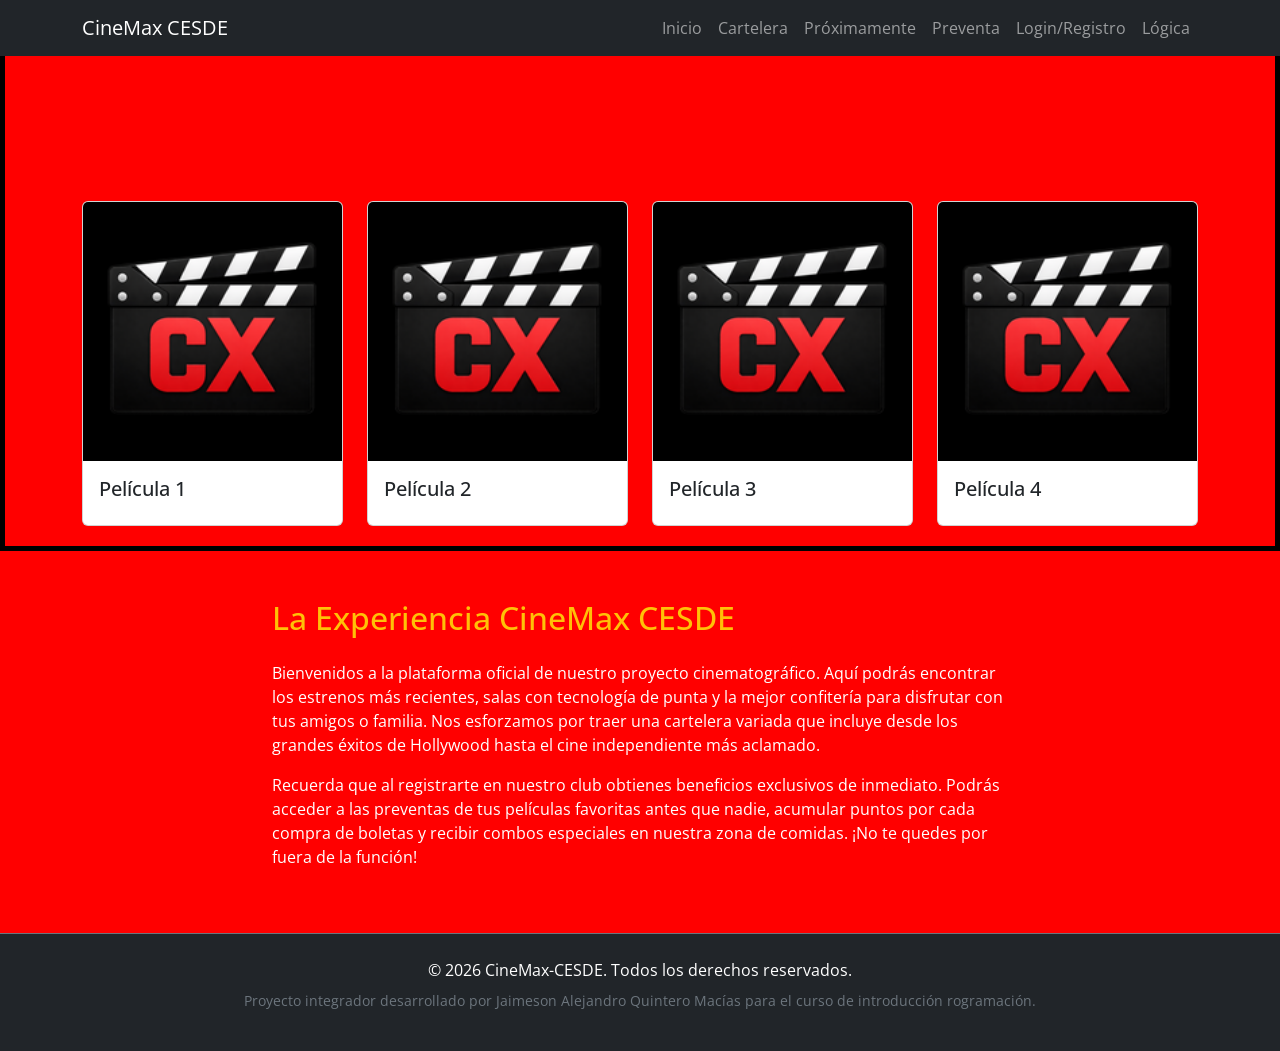
<file: docs/index.html>
<!DOCTYPE html>
<html lang="en">
<head>
    <meta charset="UTF-8">
    <meta name="viewport" content="width=device-width, initial-scale=1.0">
    <link href="https://cdn.jsdelivr.net/npm/bootstrap@5.3.8/dist/css/bootstrap.min.css" rel="stylesheet">
    <link rel="stylesheet" href="style.css">
    <link href="https://fonts.googleapis.com/css2?family=Open+Sans&display=swap" rel="stylesheet">


    <title>CineMax-CESDE</title>

</head>

<body>
    <header>

<nav class="navbar navbar-expand-lg navbar-dark bg-dark fixed-top">
    <div class="container">

        <a class="navbar-brand" href="#">
            CineMax CESDE
        </a>

        <button
            class="navbar-toggler"
            type="button"
            data-bs-toggle="collapse"
            data-bs-target="#menu">

            <span class="navbar-toggler-icon"></span>
        </button>

        <div class="collapse navbar-collapse" id="menu">
            <ul class="navbar-nav ms-auto">

                <li class="nav-item">
                    <a class="nav-link" href="#">Inicio</a>
                </li>

                <li class="nav-item">
                    <a class="nav-link" href="#">Cartelera</a>
                </li>

                <li class="nav-item">
                    <a class="nav-link" href="#">Próximamente</a>
                </li>

                <li class="nav-item">
                    <a class="nav-link" href="#">Preventa</a>
                </li>

                <li class="nav-item">
                    <a class="nav-link" href="Formulario/register.html">Login/Registro</a>
                </li>

                <li class="nav-item">
                    <a class="nav-link" href="Formulario/login.html">Lógica</a>
                </li>
            </ul>
        </div>

    </div>
</nav>
            
    </header>

    <main>
    <section class="cartelera">
            <section class="container mt-5 pt-5">

    <div class="row g-4">

        <div class="col-12 col-sm-6 col-md-4 col-lg-3">
            <div class="card">
                <img src="images/icon-192.png" class="card-img-top" alt="">
                <div class="card-body">
                    <h5 class="card-title">Película 1</h5>
                </div>
            </div>
        </div>

        <div class="col-12 col-sm-6 col-md-4 col-lg-3">
            <div class="card">
                <img src="images/icon-192.png" class="card-img-top" alt="">
                <div class="card-body">
                    <h5 class="card-title">Película 2</h5>
                </div>
            </div>
        </div>

        <div class="col-12 col-sm-6 col-md-4 col-lg-3">
            <div class="card">
                <img src="images/icon-192.png" class="card-img-top" alt="">
                <div class="card-body">
                    <h5 class="card-title">Película 3</h5>
                </div>
            </div>
        </div>

        <div class="col-12 col-sm-6 col-md-4 col-lg-3">
            <div class="card">
                <img src="images/icon-192.png" class="card-img-top" alt="">
                <div class="card-body">
                    <h5 class="card-title">Película 4</h5>
                </div>
            </div>
        </div>

    </div>

</section>
    </section>
<section class="info-cine container my-5 text-white">
        <div class="row justify-content-center">
            <div class="col-12 col-md-8">
                <h2 class="text-warning mb-4">La Experiencia CineMax CESDE</h2>
                <p class="parrafo-cine">
                    Bienvenidos a la plataforma oficial de nuestro proyecto cinematográfico. Aquí podrás encontrar los estrenos más recientes, salas con tecnología de punta y la mejor confitería para disfrutar con tus amigos o familia. Nos esforzamos por traer una cartelera variada que incluye desde los grandes éxitos de Hollywood hasta el cine independiente más aclamado.
                </p>
                <p class="parrafo-cine">
                    Recuerda que al registrarte en nuestro club obtienes beneficios exclusivos de inmediato. Podrás acceder a las preventas de tus películas favoritas antes que nadie, acumular puntos por cada compra de boletas y recibir combos especiales en nuestra zona de comidas. ¡No te quedes por fuera de la función!
                </p>
            </div>
        </div>
    </section>

    <footer class="bg-dark text-white text-center py-4 border-top border-secondary">
        <div class="container">
            <p class="mb-2">&copy; 2026 CineMax-CESDE. Todos los derechos reservados.</p>
            <p class="small text-secondary">
                Proyecto integrador desarrollado por Jaimeson Alejandro Quintero Macías para el curso de introducción rogramación.
            </p>
        </div>
    </footer>
</main>

<script src="https://cdn.jsdelivr.net/npm/bootstrap@5.3.8/dist/js/bootstrap.bundle.min.js"></script>
</body>
</html>
</file>
<file: docs/style.css>
body {
    background-color: red;
    margin: 0;
    font-family: 'Open sans', sans-serif;
}

                                    /*Pseudoclases*/


.navbar-nav .nav-link:hover {
    color: red !important; 
    text-decoration: underline;
}

                /*-------------------------------------------*/

/* Este seleciona la tarjeta cuando el cursor está sobre ella */
.card {
    transition: transform 0.3s ease, box-shadow 0.3s ease;
}

.card:hover {
    transform: translateY(-10px); /* Eleva la tarjeta un poco*/
    box-shadow: 0 10px 20px black; /* Añade una sombra profunda */
    cursor: pointer;
}

                /*-------------------------------------------*/

                                 /*Pseudoelementos*/

/* Cambia el fondo y el color del texto cuando el usuario lo selecciona */
::selection {
    background-color: red; /* Fondo rojo de estreno */
    color: white; /* Texto blanco para que contraste */
}

.cartelera {
    display: flex;
    flex-wrap: wrap;
    justify-content: center;
    gap: 20px;
    padding: 100px 20px 20px;
    border: 5px solid black;
}


/* Media queries para responsividad */

/* Celulares */
@media screen and (max-width: 480px) {

    .cartelera {
        flex-direction: column;
        align-items: center;
    }

}

/* Tablets */
@media screen and (min-width: 481px) and (max-width: 768px) {


}

/* Laptop */
@media screen and (min-width: 769px) and (max-width: 1200px) {

}

/* Pantallas grandes */
@media screen and (min-width: 1201px) {

}

/*--------------------------------------*/
</file>
